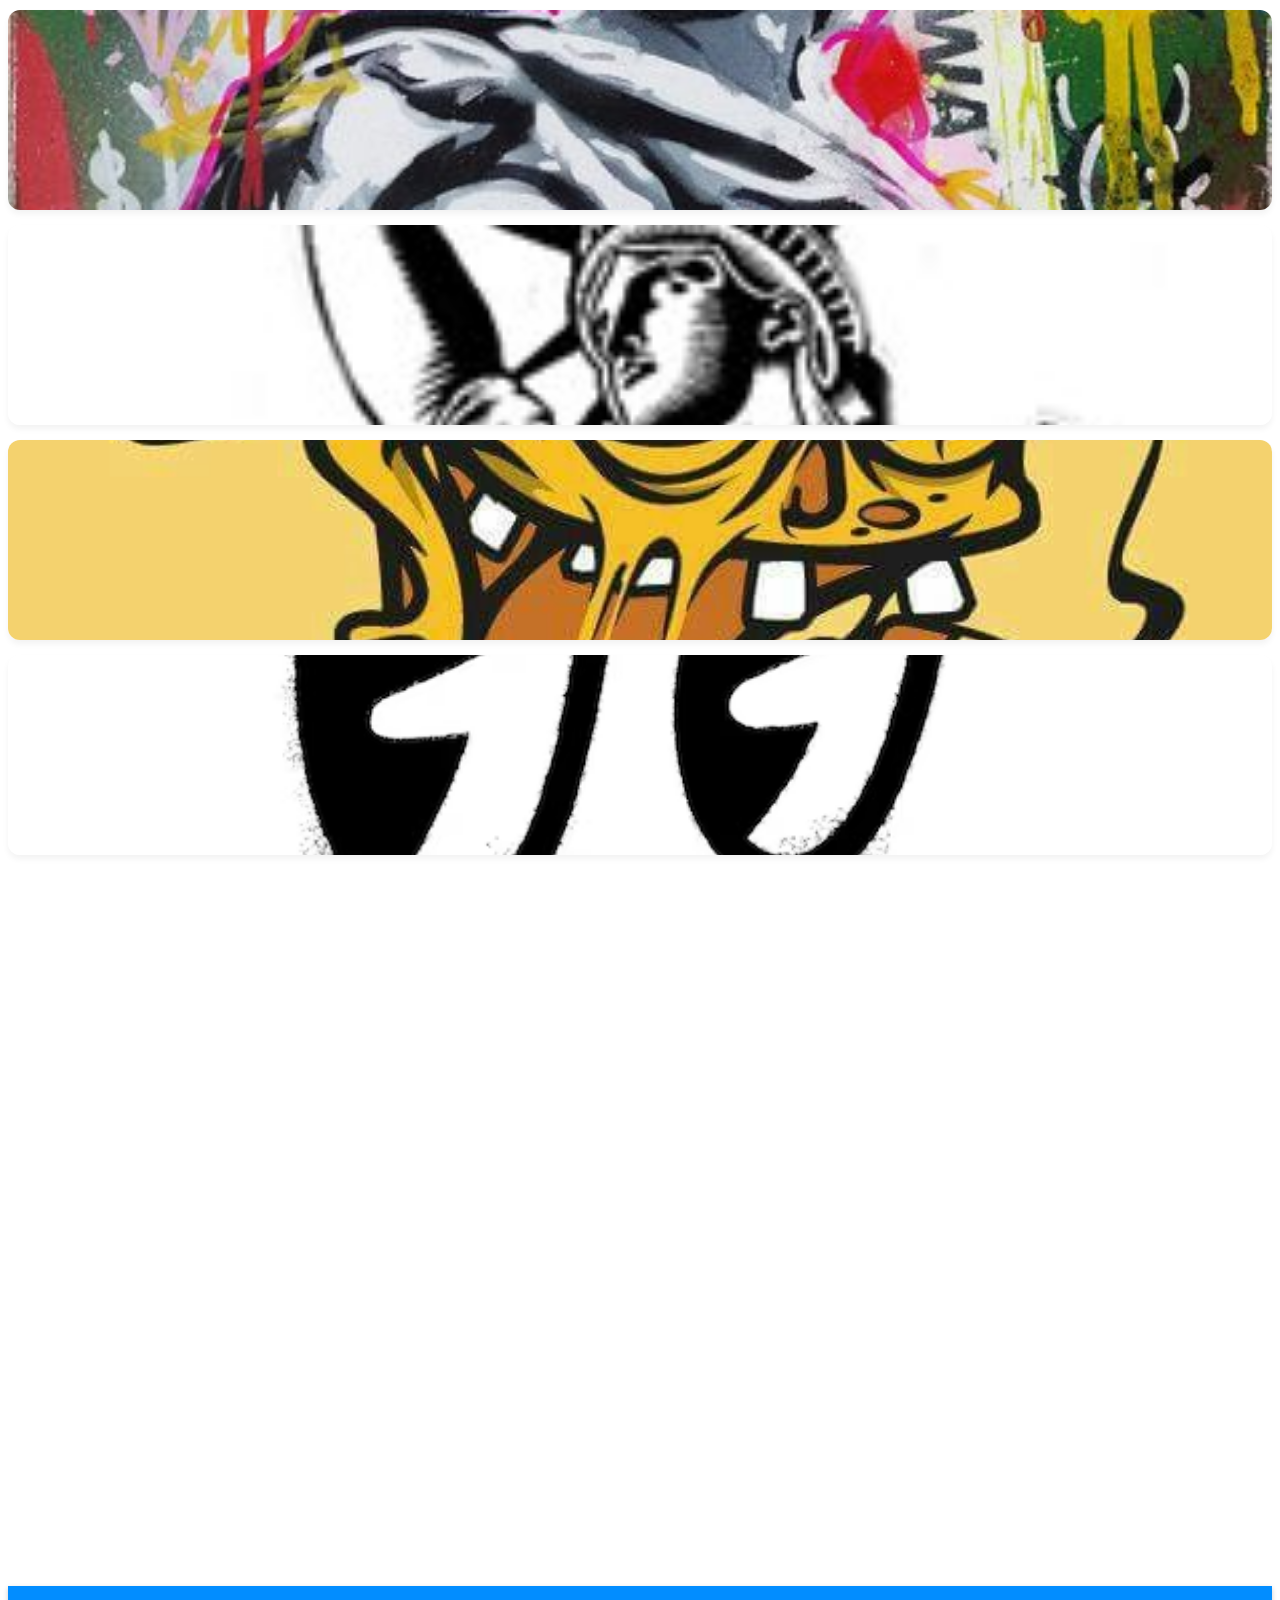
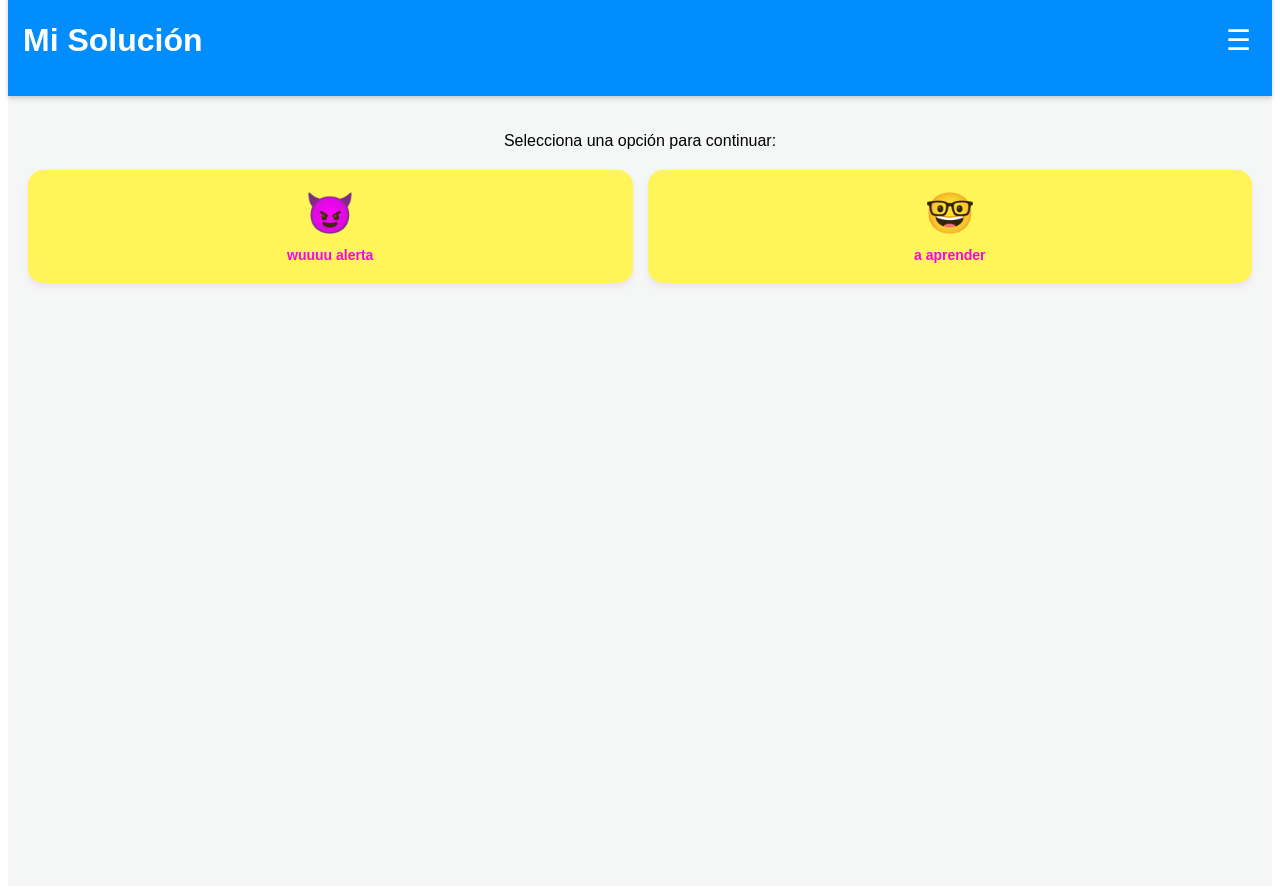
<file: index.html>
<!DOCTYPE html>
<html lang="es">
<head>
    
   <meta charset="UTF-8">
    <meta name="viewport" content="width=device-width, initial-scale=1.0">
    <title>Mi App Tecnológica</title>
    <link rel="stylesheet" href="style.css">
    <link rel="manifest" href="manifest.json">
</head>
<body>
<section class="seccion-media">
  <div class="galeria-vertical">
    <img src="imagenes/foto.jpg" alt="Foto 1 del proyecto" class="img-proyecto">
    <img src="imagenes/fototo.jpg" alt="Foto 2 del proyecto" class="img-proyecto">
    <img src="imagenes/pizza.jpg" alt="Foto 3 del proyecto" class="img-proyecto">
     <img src="imagenes/paralapp.avif" alt="Foto 4 del proyecto" class="img-proyecto">
  </div>
  
  <div class="video-contenedor">
   
<iframe width="560" height="315" src="https://www.youtube.com/embed/Be6NldDPons?si=rRyMRwnTsSSr5ERQ" title="YouTube video player" frameborder="0" allow="accelerometer; autoplay; clipboard-write; encrypted-media; gyroscope; picture-in-picture; web-share" referrerpolicy="strict-origin-when-cross-origin" allowfullscreen></iframe>
  </div>
</section>

<div class="contenedor-app">
   <header class="mi-header">
  <div class="barra-superior">
    <h1>Mi Solución</h1>
    <!-- El botón del menú hamburguesa -->
    <button id="boton-menu" class="btn-menu">☰</button>
  </div>
  
  <!-- Los enlaces de navegación que inicialmente estarán ocultos -->
  <nav id="navegacion" class="menu-oculto">
    <a href="index.html">🏠 Inicio</a>
    <a href="#galeria">🖼️ Galería</a>
    <a href="#contacto">📞 Soporte Técnico</a>
  </nav>
</header>
       <main class="contenido">
        <p>Selecciona una opción para continuar:</p>
        
        <div class="grid-servicios">
            <div class="card" id="btn-reportar">
                <span class="icon">😈</span>
                <h3>wuuuu alerta</h3>
            </div>
            
            <div class="card" id="btn-manual">
                <span class="icon">🤓</span>
                <h3>a aprender</h3>
            </div>
        </div>
    </main>
</div>

<script src="script.js"></script>
</body>
</html>
</file>
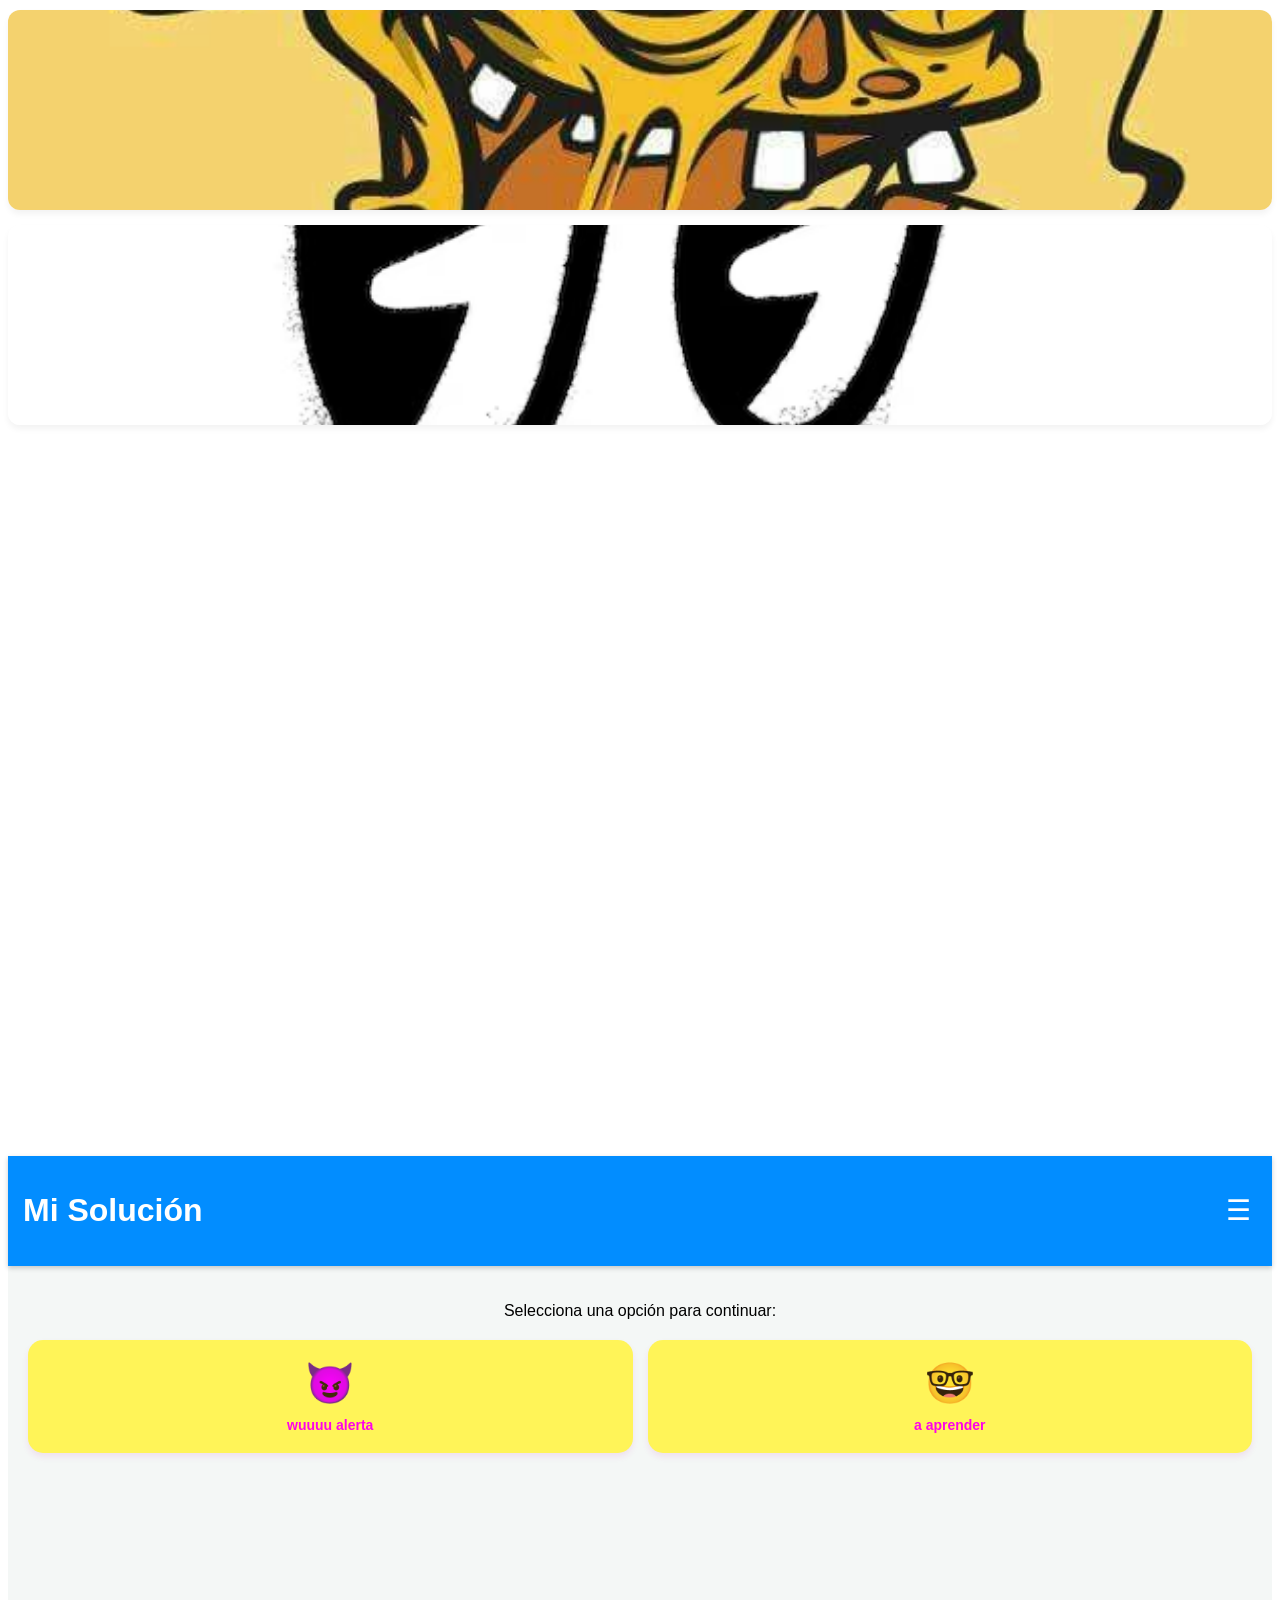
<file: galeria.html>
<!DOCTYPE html>
<html lang="es">
<head>
    
   <meta charset="UTF-8">
    <meta name="viewport" content="width=device-width, initial-scale=1.0">
    <title>Mi App Tecnológica</title>
    <link rel="stylesheet" href="style.css">
    <link rel="manifest" href="manifest.json">
</head>
<body>
<section class="seccion-media">
  <div class="galeria-vertical">

    <img src="imagenes/pizza.jpg" alt="Foto 3 del proyecto" class="img-proyecto">
     <img src="imagenes/paralapp.avif" alt="Foto 4 del proyecto" class="img-proyecto">
  </div>
  
  <div class="video-contenedor">
   
<iframe width="560" height="315" src="https://www.youtube.com/embed/Be6NldDPons?si=rRyMRwnTsSSr5ERQ" title="YouTube video player" frameborder="0" allow="accelerometer; autoplay; clipboard-write; encrypted-media; gyroscope; picture-in-picture; web-share" referrerpolicy="strict-origin-when-cross-origin" allowfullscreen></iframe>
  </div>
</section>

<div class="contenedor-app">
   <header class="mi-header">
  <div class="barra-superior">
    <h1>Mi Solución</h1>
    <!-- El botón del menú hamburguesa -->
    <button id="boton-menu" class="btn-menu">☰</button>
  </div>
  
  <!-- Los enlaces de navegación que inicialmente estarán ocultos -->
  <nav id="navegacion" class="menu-oculto">
    <a href="index.html">🏠 Inicio</a>
    <a href="galeria.html">🖼️ Galería</a>
    <a href="soporte.html">📞 Soporte Técnico</a>
  </nav>
</header>
       <main class="contenido">
        <p>Selecciona una opción para continuar:</p>
        
        <div class="grid-servicios">
            <div class="card" id="btn-reportar">
                <span class="icon">😈</span>
                <h3>wuuuu alerta</h3>
            </div>
            
            <div class="card" id="btn-manual">
                <span class="icon">🤓</span>
                <h3>a aprender</h3>
            </div>
        </div>
    </main>
</div>

<script src="script.js"></script>
</body>
</html>
</file>
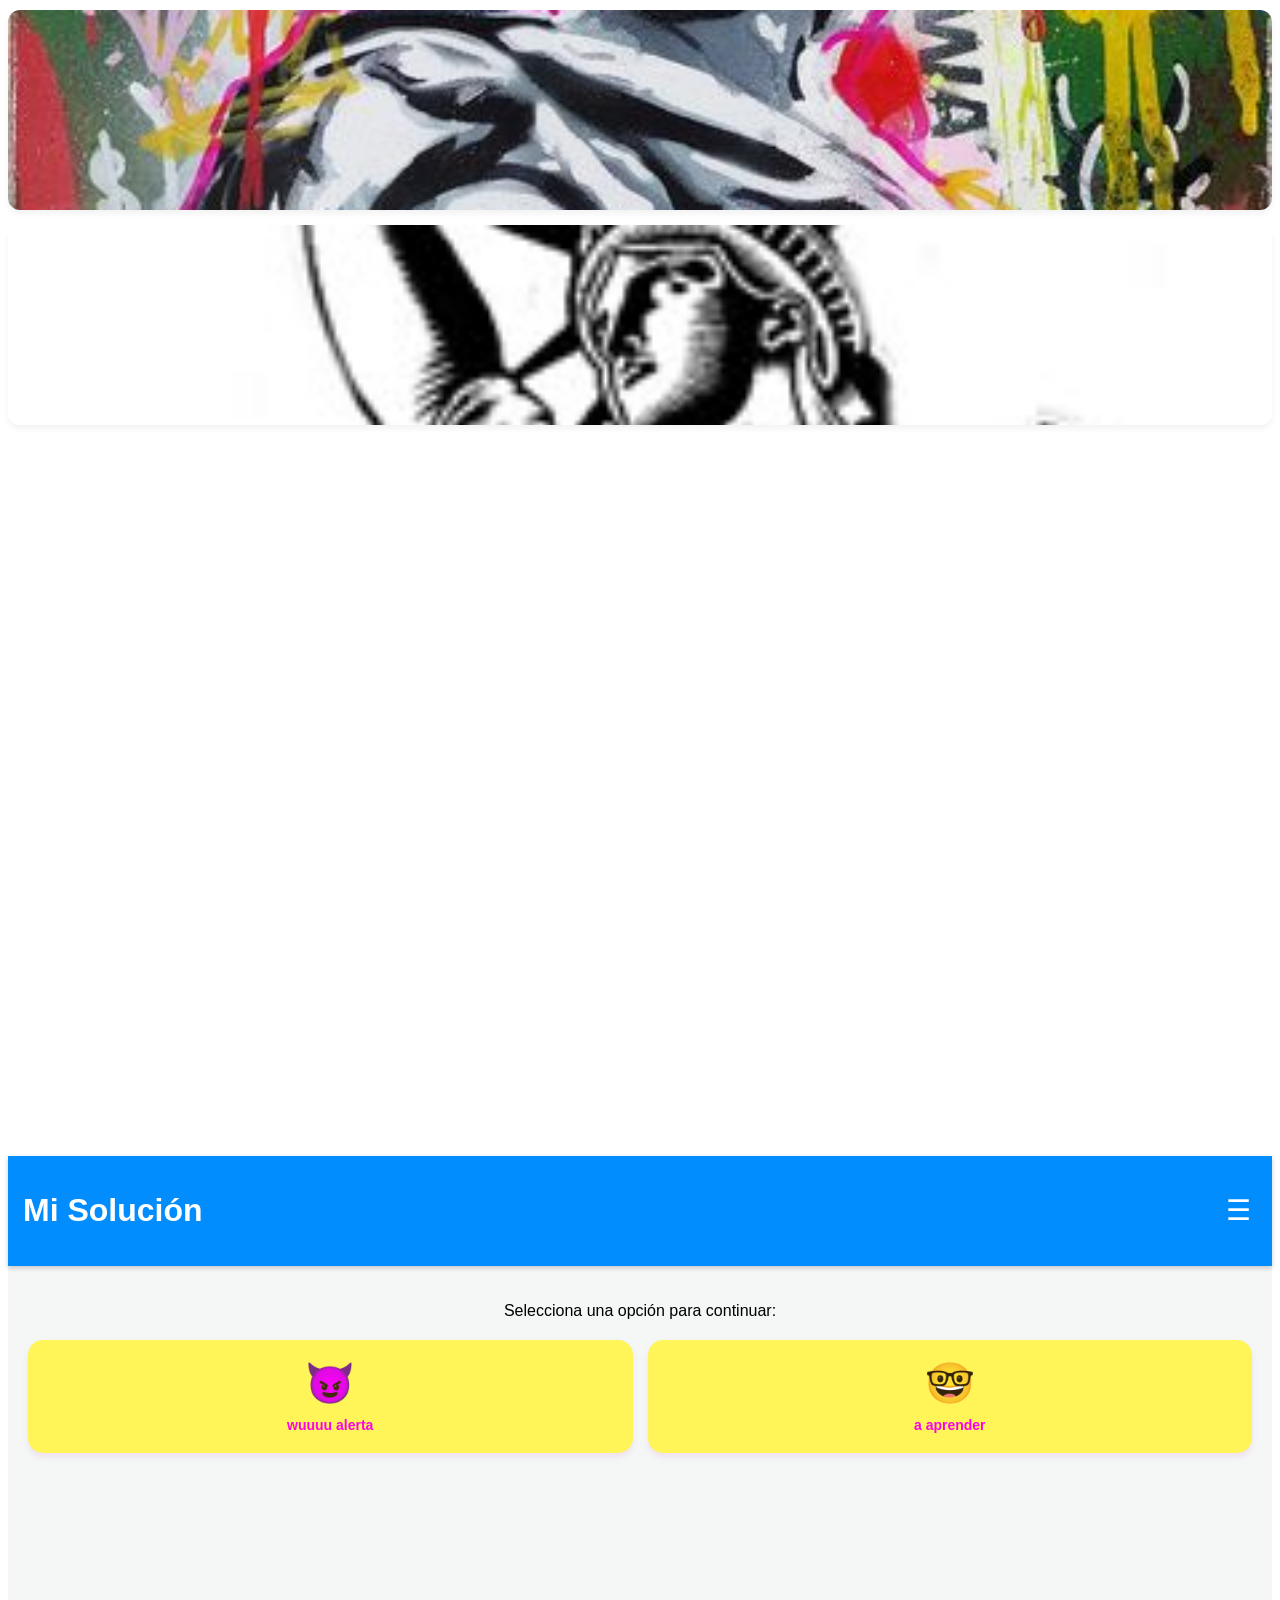
<file: soporte.html>
<!DOCTYPE html>
<html lang="es">
<head>
    
   <meta charset="UTF-8">
    <meta name="viewport" content="width=device-width, initial-scale=1.0">
    <title>Mi App Tecnológica</title>
    <link rel="stylesheet" href="style.css">
    <link rel="manifest" href="manifest.json">
</head>
<body>
<section class="seccion-media">
  <div class="galeria-vertical">
    <img src="imagenes/foto.jpg" alt="Foto 1 del proyecto" class="img-proyecto">
    <img src="imagenes/fototo.jpg" alt="Foto 2 del proyecto" class="img-proyecto">

  </div>
  
  <div class="video-contenedor">
   
<iframe width="560" height="315" src="https://www.youtube.com/embed/Be6NldDPons?si=rRyMRwnTsSSr5ERQ" title="YouTube video player" frameborder="0" allow="accelerometer; autoplay; clipboard-write; encrypted-media; gyroscope; picture-in-picture; web-share" referrerpolicy="strict-origin-when-cross-origin" allowfullscreen></iframe>
  </div>
</section>

<div class="contenedor-app">
   <header class="mi-header">
  <div class="barra-superior">
    <h1>Mi Solución</h1>
    <!-- El botón del menú hamburguesa -->
    <button id="boton-menu" class="btn-menu">☰</button>
  </div>
  
  <!-- Los enlaces de navegación que inicialmente estarán ocultos -->
  <nav id="navegacion" class="menu-oculto">
    <a href="index.html">🏠 Inicio</a>
    <a href="galeria.html">🖼️ Galería</a>
    <a href="soporte.html">📞 Soporte Técnico</a>
  </nav>
</header>
       <main class="contenido">
        <p>Selecciona una opción para continuar:</p>
        
        <div class="grid-servicios">
            <div class="card" id="btn-reportar">
                <span class="icon">😈</span>
                <h3>wuuuu alerta</h3>
            </div>
            
            <div class="card" id="btn-manual">
                <span class="icon">🤓</span>
                <h3>a aprender</h3>
            </div>
        </div>
    </main>
</div>

<script src="script.js"></script>
</body>
</html>
</file>
<file: style.css>
/* Configuración de la pantalla del celular */
.contenedor-app {
    background-color: #f4f7f6;
    height: 100vh;
    font-family: 'Segoe UI', sans-serif;
    display: flex;
    flex-direction: column;
}

.mi-header {
    background-color: #028dff; /* Verde institucional */
    color: rgb(255, 255, 255);
    text-align: center;
    padding: 15px;
    box-shadow: 0 2px 5px rgba(0,0,0,0.2);
}

.contenido {
    padding: 20px;
    text-align: center;
}

/* Sistema de rejilla para las tarjetas */
.grid-servicios {
    display: grid;
    grid-template-columns: 1fr 1fr; /* Dos columnas iguales */
    gap: 15px;
    margin-top: 20px;
}

/* Diseño de cada tarjeta individual */
.card {
    background: rgb(255, 244, 88);
    padding: 20px;
    border-radius: 15px;
    box-shadow: 0 4px 6px rgba(207, 35, 164, 0.1);
    cursor: pointer;
    transition: transform 0.2s, background 0.2s;
}

/* Efecto al tocar la tarjeta (para que se sienta real) */
.card:active {
    transform: scale(0.8);
    filter: brightness(0.8);
    background-color: #e8f5e9;
}

.icon {
    font-size: 40px;
    display: block;
    margin-bottom: 10px;
}

h3 {
    font-size: 14px;
    color: #ff00ea;
    margin: 0;
}.img-fluida {
  width: 100%;
  height: auto;
  border-radius: 10px;
  margin-top: 10px;
}
.video-contenedor {
  position: relative;
  padding-bottom: 56.25%; /* Relación 16:9 */
  height: 0;
  margin-top: 15px;
}
.video-contenedor iframe {
  position: absolute; top: 0; left: 0; width: 100%; height: 100%;
  border-radius: 10px;}
/* Caja que organiza las fotos una debajo de la otra */
.galeria-vertical {
  display: flex;
  flex-direction: column;
  gap: 15px; /* Separa las fotos de forma elegante */
  margin-top: 10px;
}

/* Controla que todas las fotos queden del mismo tamaño y estilizadas */
.img-proyecto {
  width: 100%;
  height: 200px; /* Altura fija para que jueguen a ser fotógrafos */
  object-fit: cover; /* Recorta la imagen mágicamente para que no se estire feo */
  border-radius: 12px;
  box-shadow: 0 4px 6px rgba(0,0,0,0.05);
}

.video-contenedor {
  position: relative;
  padding-bottom: 56.25%; 
  height: 0;
  margin-top: 20px;
}

.video-contenedor iframe {
  position: absolute; top: 0; left: 0; width: 100%; height: 100%;
  border-radius: 12px;
}
/* Alinea el título y el botón en la misma línea */
.barra-superior {
  display: flex;
  justify-content: space-between;
  align-items: center;
}

/* Estilo del botón hamburguesa */
.btn-menu {
  background: none;
  border: none;
  color: white;
  font-size: 28px;
  cursor: pointer;
}

/* Estructura del menú de enlaces */
#navegacion {
  display: flex;
  flex-direction: column;
  background-color: #1b5e20; /* Un verde más oscuro para el menú */
  transition: all 0.3s ease; /* Hace que la aparición sea suave */
}

/* CLASE MÁGICA: Oculta el menú por defecto */
.menu-oculto {
  display: none !important;
}

/* Estilo de cada enlace dentro del menú */
#navegacion a {
  color: white;
  padding: 15px;
  text-decoration: none;
  border-top: 1px solid #2e7d32;
  font-size: 16px;
  transition: 0.3s; /* Para el efecto suave del hover */
}

/* 🔥 EFECTO HOVER: Animación al pasar el mouse o tocar */
#navegacion a:hover {
  background-color: #cc00ff; /* Cambia a un verde más claro */
  padding-left: 35px; /* Efecto dinámico: el texto se mueve a la derecha */
}/* Estilos para que las cajas de texto parezcan de una app profesional */
form {
  display: flex;
  flex-direction: column;
  text-align: left;
  gap: 10px;
}

label {
  font-weight: bold;
  color: #2e7d32;
  margin-top: 10px;
}

input, textarea {
  width: 100%;
  padding: 12px;
  border: 2px solid #ccc;
  border-radius: 8px;
  font-size: 16px;
  font-family: sans-serif;
  box-sizing: border-box; /* Evita que se salgan de la pantalla */
}

/* Cambia el color del borde cuando el estudiante hace clic para escribir */
input:focus, textarea:focus {
  border-color: #4caf50;
  outline: none;
}

textarea {
  height: 100px;
  resize: none; /* Bloquea el tamaño para que no deforme la app */
}
</file>
